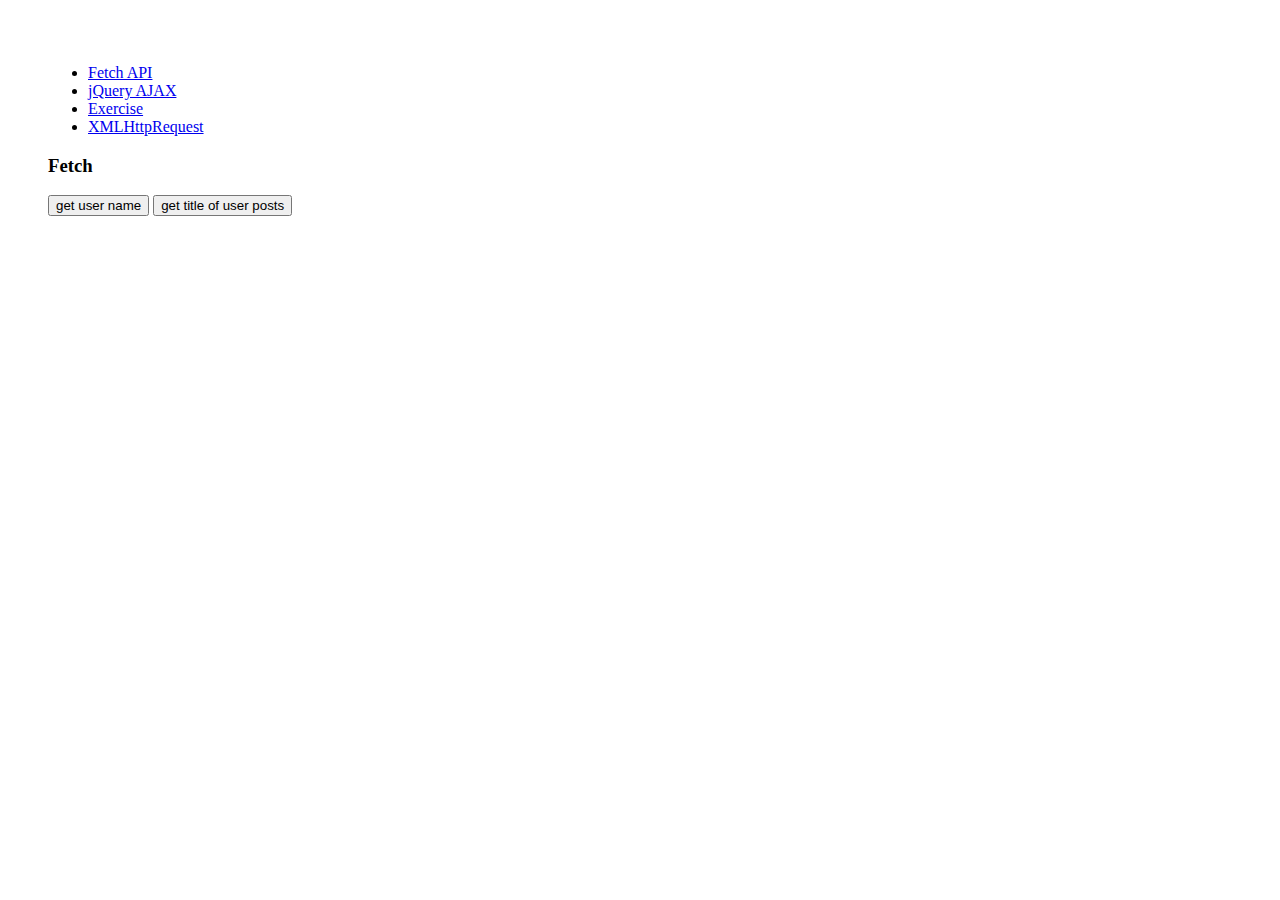
<file: Exercicio L/index.html>
<!doctype html>
<html>
<head>
    <title>ACR AJAX</title>
    <script src="https://ajax.googleapis.com/ajax/libs/jquery/3.3.1/jquery.min.js"></script>

</head>

<body style="padding: 40px;">

    <ul>
        <li><a href="index.html">Fetch API</a></li>
        <li><a href="jquery.html">jQuery AJAX</a></li>
        <li><a href="exercise.html">Exercise</a></li>
        <li><a href="xhr.html">XMLHttpRequest</a></li>
    </ul>


    <div class="container">
      <h3>Fetch</h3>
      <button id="btn">get user name</button>
      <button id="btn2">get title of user posts</button>
    </div>

    <div id="result1">
    </div>

    <div id="result2">
    </div>

    <script>
    const myurl = "https://jsonplaceholder.typicode.com/users/1";

     $('#btn').click(function(){
      fetch(myurl)
        .then(function (response) {
          return response.json();
        })
        .then(function (data) {
          console.log(data);
          $("#result1").text(data.name);
          //document.querySelector("#result1").textContent = data.name;
        })
        .catch(function (err) {
          console.log("Something went wrong!", err);
        });
    })

    // metodo ALTERNATIVO, resumido
/*     $('#btn').click(function(){
      fetch(myurl)
        .then(response => response.json())
        .then(data => {
          console.log(data);
          $("#result1").text(data.name)
        })
        .catch(err => {
          console.log("Something went wrong!", err);
        });
    }) */


    //const result2 = document.getElementById('result2');
    $('#btn2').click(function(){
      fetch(myurl + '/posts')
        .then(function (response) {
          return response.json();
        })
        .then(function (data) {
          console.log(data);
          var newDiv = $("<div></div>")
          data.forEach(function(post){
            var elementP = $("<p></p>").text(post.title);
            newDiv.append(elementP);
          });
          $("#result2").html(newDiv);
        })
        .catch(function (err) {
          console.log("Something went wrong!", err);
      });
    })

    </script>
</body>
</html>
</file>
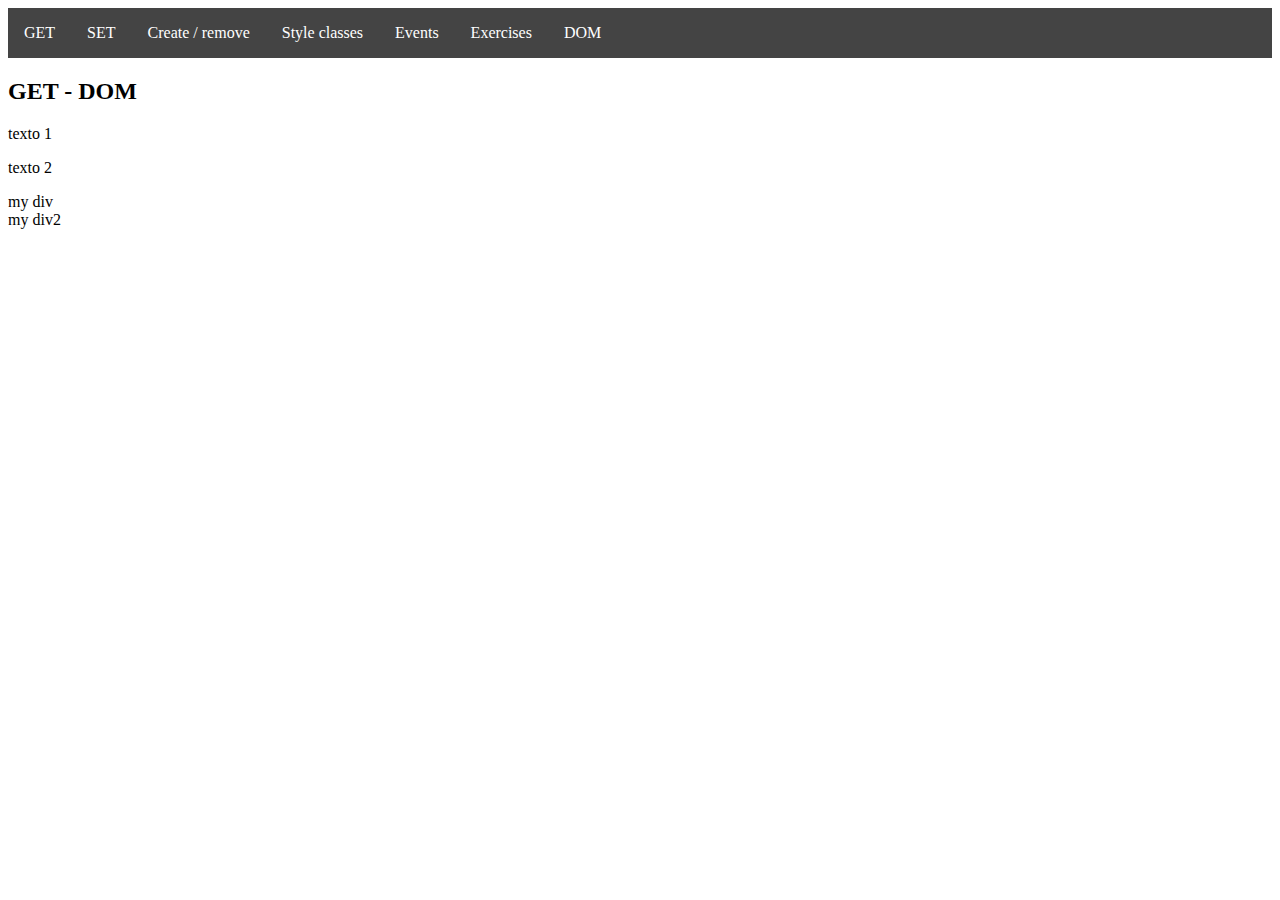
<file: 03_Exercícios_JS_jQuery/dom/index.html>
<!DOCTYPE html>
<html>
  <head>
    <meta charset="utf-8">
    <meta name="viewport" content="width=device-width">
    <title>ACR</title>
    <link href="../style.css" rel="stylesheet" type="text/css" />
  </head>
  <body>
    <div class="menu">
      <ul>
        <li><a href="index.html">GET </a></li>
        <li><a href="set.html">SET </a></li>
        <li><a href="create.html">Create / remove</a></li>
        <li><a href="classes.html">Style classes </a></li>
        <li><a href="events.html">Events </a></li>
        <li><a href="exercises.html">Exercises </a></li>
        <li><a href="#">DOM </a></li>
      </ul>
    </div>

    <h2 id="section">GET - DOM</h2>

    <p id="p1">texto 1</p>
    <p id="p2">texto 2</p>

    <div class="my-div">my div</div>
    <div class="my-div">my div2</div>

    <div id="container">
      <div class="display"></div>
      <div class="controls"></div>
    </div>

    <script>
    // GETS
    // by ID
    const mySection = document.getElementById("section");
    console.log(mySection.textContent);

    // by tag name (element)
    const allParagraphs = document.getElementsByTagName("p"); // array com todos os elementos p
    const firstP = allParagraphs[0];
    console.log('1o <p>: ' + firstP.innerHTML);

    // all by class
    const allByClass = document.getElementsByClassName("my-div"); // todos os elementos com a class
    console.log(allByClass[0].textContent);


    // attribute
    console.log('id do 1o <p>: ' + firstP.getAttribute('id'));


    // by query: element, id, class. querySelector is not live: doesn't update
    const queryFirst = document.querySelector("div.my-div"); // get first
    console.log(queryFirst.textContent);
    // ex: myElement.querySelector('input[type="submit"]')

    // by query all
    const queryAll = document.querySelectorAll("div.my-div"); // retorna nodeList, parecido ao array mas sem alguns metodos, pode ser convertido para array
    console.log(queryAll[1].textContent);

    // selectors
    const selectors = document.querySelector('#container > .display');
    console.dir(selectors);
    </script>

  </body>
</html>
</file>
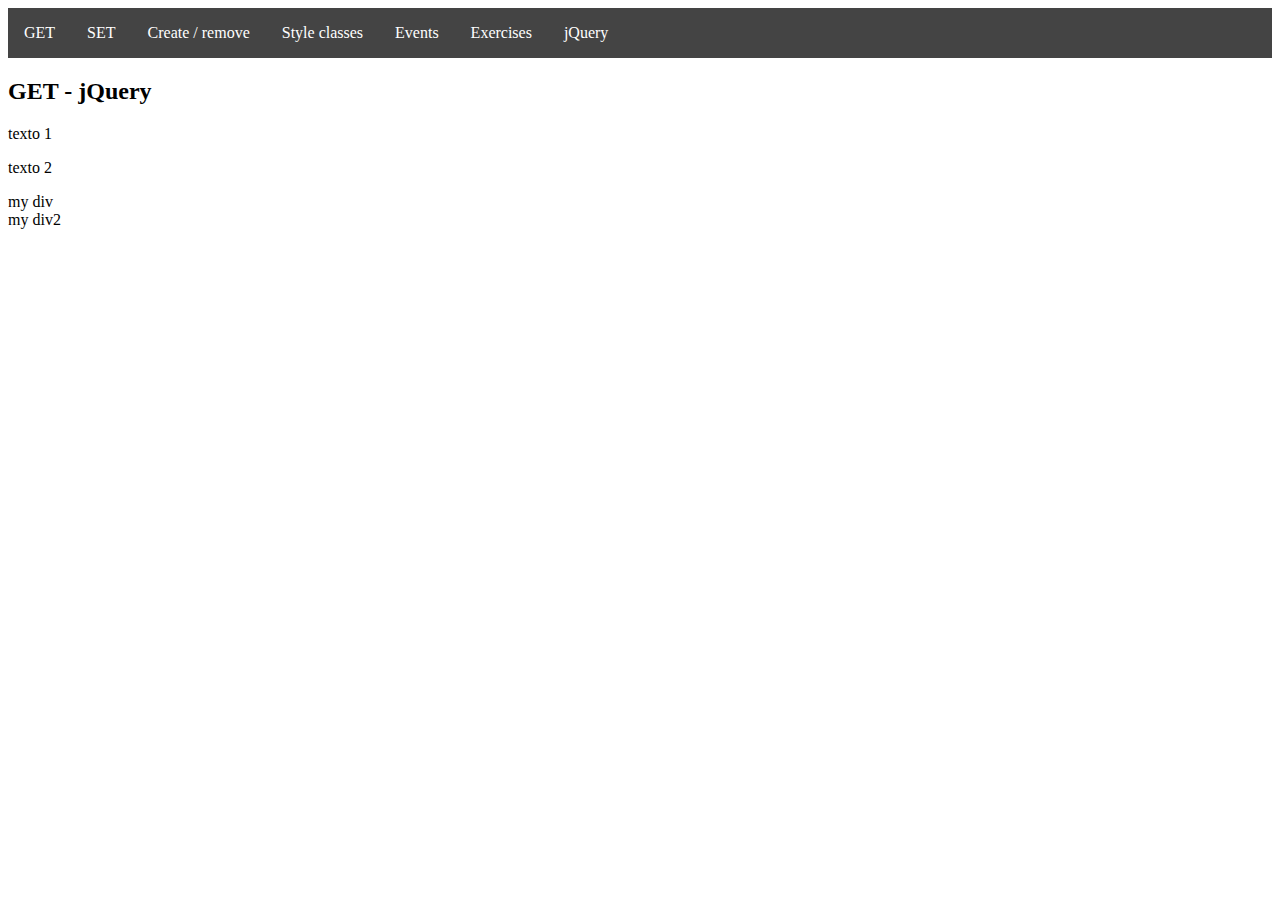
<file: 03_Exercícios_JS_jQuery/jquery/index.html>
<!DOCTYPE html>
<html>
  <head>
    <meta charset="utf-8">
    <meta name="viewport" content="width=device-width">
    <title>ACR</title>
    <link href="../style.css" rel="stylesheet" type="text/css" />
    <script src="https://ajax.googleapis.com/ajax/libs/jquery/3.3.1/jquery.min.js"></script>
    </head>
  <body>
    <div class="menu">
      <ul>
        <li><a href="index.html">GET </a></li>
        <li><a href="set.html">SET </a></li>
        <li><a href="create.html">Create / remove</a></li>
        <li><a href="classes.html">Style classes </a></li>
        <li><a href="events.html">Events </a></li>
        <li><a href="exercises.html">Exercises </a></li>
        <li><a href="#">jQuery </a></li>
      </ul>
    </div>

    <h2 id="section">GET - jQuery</h2>

    <p id="text1">texto 1</p>
    <p id="text2">texto 2</p>

    <div class="my-div">my div</div>
    <div class="my-div">my div2</div>

    <div id="container">
      <div class="display"></div>
      <div class="controls"></div>
    </div>

    <script>
    $(document).ready(function(){
      // GETS
      // by ID
      console.log('header: ' + $("#section").text());
      console.log('header: ' + $("#section").html());

      // by tag name (element)
      const firstP = $("p").first();
      console.log('by tag name (element): ' + firstP.text());
      console.log('by tag name (element): ' + $("p").first().text()); // alt: sem criar variavel

      // get: all by class
      console.log('by class: ' + $(".my-div").first().text());

      // get attribute
      console.log('attribute: first p id: ' + firstP.attr('id'));

      // by element, id, class.
      console.log('div.my-div: ' + $("div.my-div").first().text());

      // by index
      console.log('by index: ' + $("div.my-div").eq(1).text());

      // selectors
      console.dir($('#container .display'));
    });
    </script>

  </body>
</html>
</file>
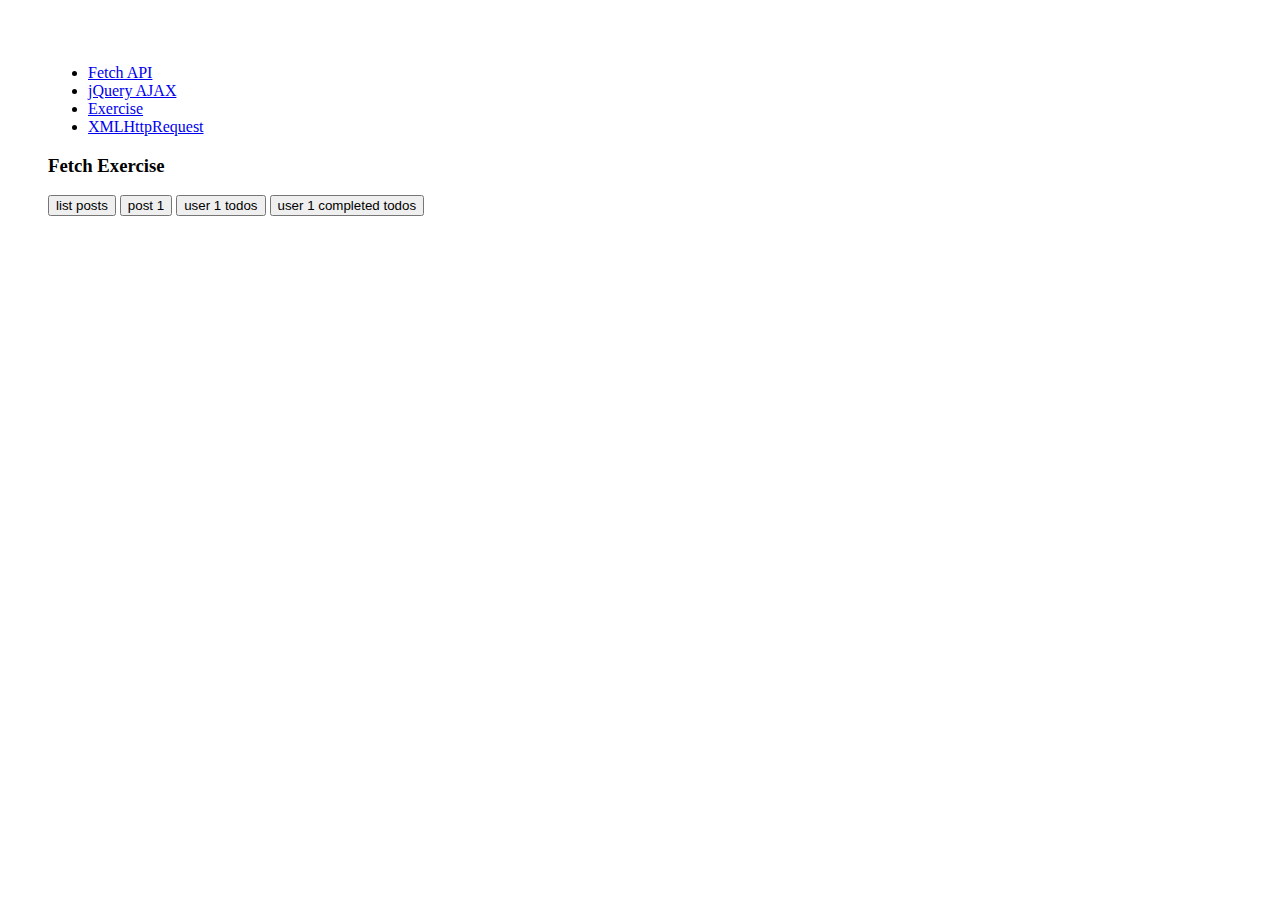
<file: Exercicio L/exercise.html>
<!doctype html>
<html>
<head>
    <title>ACR AJAX</title>
    <script src="https://ajax.googleapis.com/ajax/libs/jquery/2.1.3/jquery.min.js"></script>
</head>

<body style="padding: 40px;">

  <ul>
    <li><a href="index.html">Fetch API</a></li>
    <li><a href="jquery.html">jQuery AJAX</a></li>
    <li><a href="exercise.html">Exercise</a></li>
    <li><a href="xhr.html">XMLHttpRequest</a></li>
  </ul>

  <div class="container">
    <h3>Fetch Exercise</h3>
    <button id="btn1">list posts</button>
    <button id="btn2">post 1</button>
    <button id="btn3">user 1 todos</button>
    <button id="btn4">user 1 completed todos</button>
  </div>

  <div id="result">
  </div>

  <script></script>
</body>
</html>
</file>
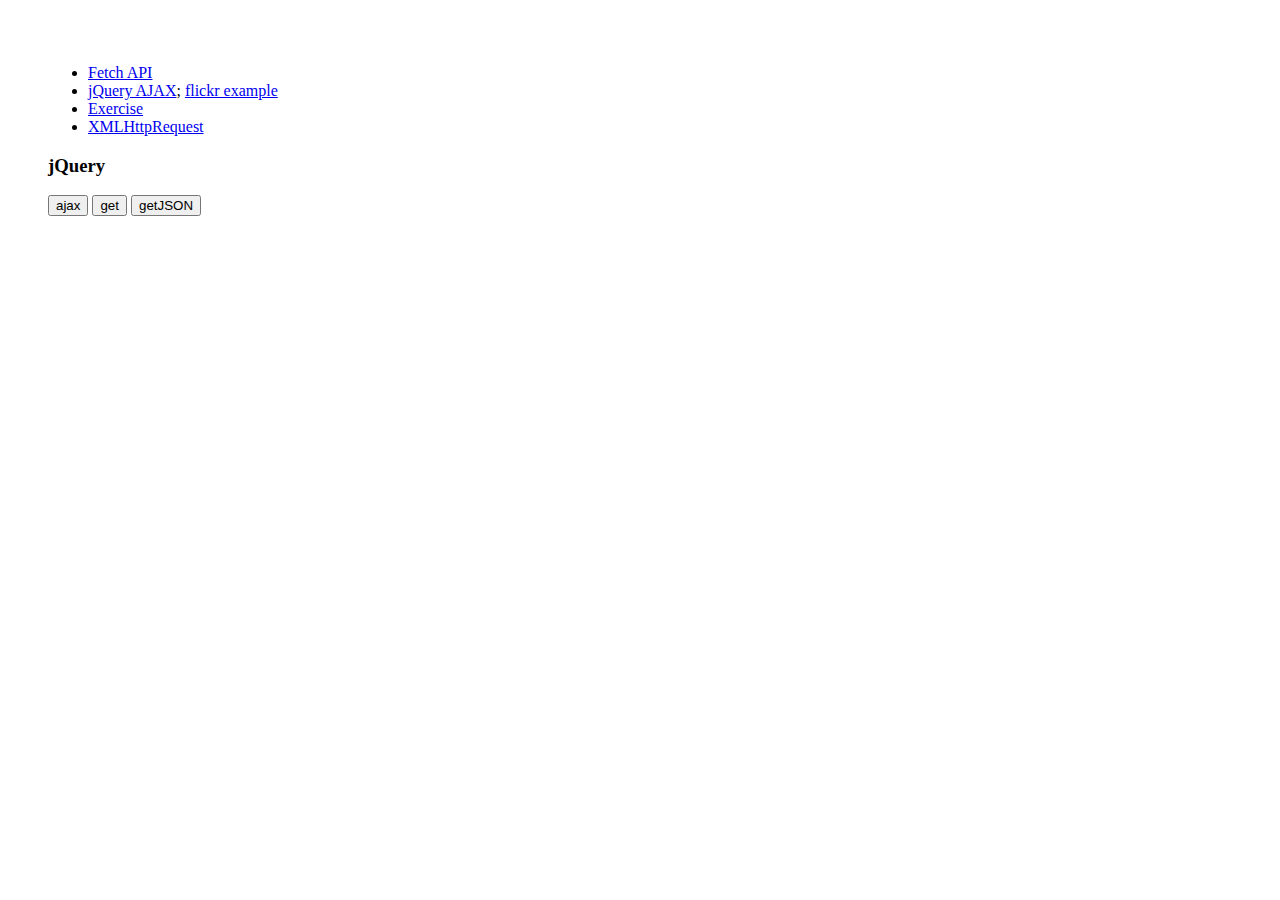
<file: Exercicio L/jquery.html>
<!doctype html>
<html>
<head>
    <title>ACR AJAX jquery</title>
    <script src="https://ajax.googleapis.com/ajax/libs/jquery/3.3.1/jquery.min.js"></script>
</head>

<body style="padding: 40px;">

    <ul>
      <li><a href="index.html">Fetch API</a></li>
      <li><a href="jquery.html">jQuery AJAX</a>; <a href="flickr.html" target="_blank">flickr example</a></li>
      <li><a href="exercise.html">Exercise</a></li>
      <li><a href="xhr.html">XMLHttpRequest</a></li>
    </ul>

    <div class="container">
      <h3>jQuery</h3>
      <button id="btn">ajax</button>
      <button id="btnget">get</button>
      <button id="btnjson">getJSON</button>
    </div>

    <div class="result">
    </div>

    <script>
    const myurl = "https://jsonplaceholder.typicode.com/users/1";

    $('#btn').click(function(){
      $.ajax({
        method: "GET",
        url: myurl,
        success: function(result){
            console.log(result)
        },
        error: function(error){
            console.log(error)
        }
      })
    })


    $('#btnget').click(function(){
      $.get( myurl, function( data ) {
        $( ".result" ).html( data.name );
        console.log( "Load was performed." );
      });
    })


    $('#btnjson').click(function(result){
      // Assign handlers immediately after making the request,
      // and remember the jqxhr object for this request
      var jqxhr = $.getJSON( myurl, function(result) {
        console.log( result );
      })
        .fail(function() {
            console.log( "error" );
        })
    })

    </script>
</body>
</html>
</file>
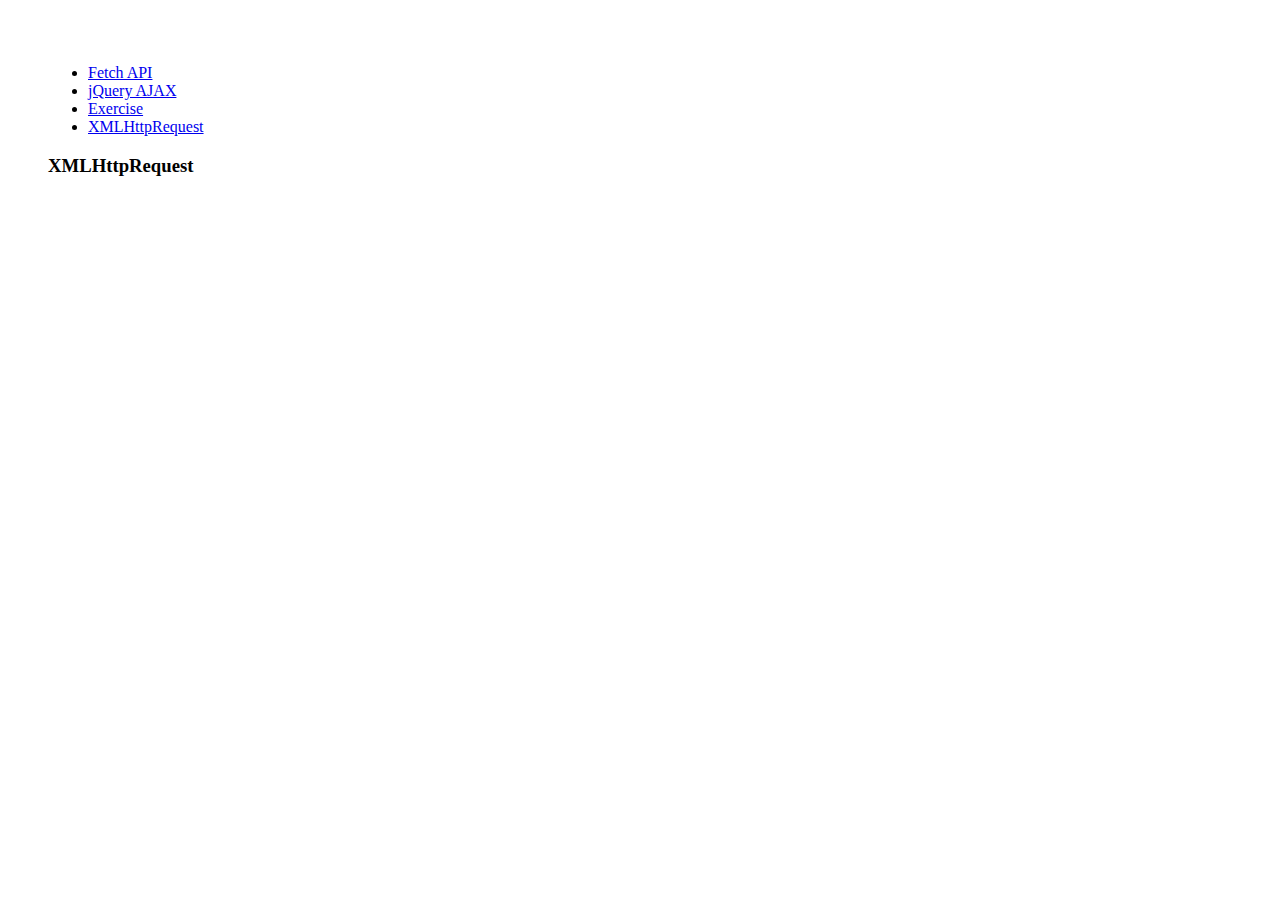
<file: Exercicio L/xhr.html>
<!doctype html>
<html>
<head>
    <title>ACR XHR AJAX</title>

</head>

<body style="padding: 40px;">

    <ul>
      <li><a href="index.html">Fetch API</a></li>
      <li><a href="jquery.html">jQuery AJAX</a></li>
      <li><a href="exercise.html">Exercise</a></li>
      <li><a href="xhr.html">XMLHttpRequest</a></li>
    </ul>

    <h3>XMLHttpRequest</h3>

    <div class="container" id="content">
    </div>

    <script>
      var xhr = new XMLHttpRequest();
      xhr.onreadystatechange = function() {
        if (this.readyState == 4 && this.status == 200) {
          var data = JSON.parse(this.responseText);
          console.log(data);
          document.getElementById("content").innerHTML = data.name;
        }
      };
      xhr.open('GET', 'https://jsonplaceholder.typicode.com/users/1');
      xhr.send();
    </script>
</body>
</html>
</file>
<file: 03_Exercícios_JS_jQuery/style.css>
.menu {
    background-color: #444;
}
.menu li a {
    color: white;
}
.menu li a:hover {
    background-color: #111111;
}

ul {
    list-style-type: none;
    margin: 0;
    padding: 0;
    overflow: hidden;
}

li {
    float: left;
}

li a {
    display: block;
    text-align: center;
    padding: 16px;
    text-decoration: none;
}

li button {
    display: block;
    text-align: center;
    padding: 16px;
    text-decoration: none;
    margin: 10px;
}

.menu-clear {
    background-color: white;
  }
.menu-clear li a {
    color: black;
}

.spaced {
    margin: 20px;
}

#nameList li {
    margin: 15px;
    text-decoration: none;
}
</file>
